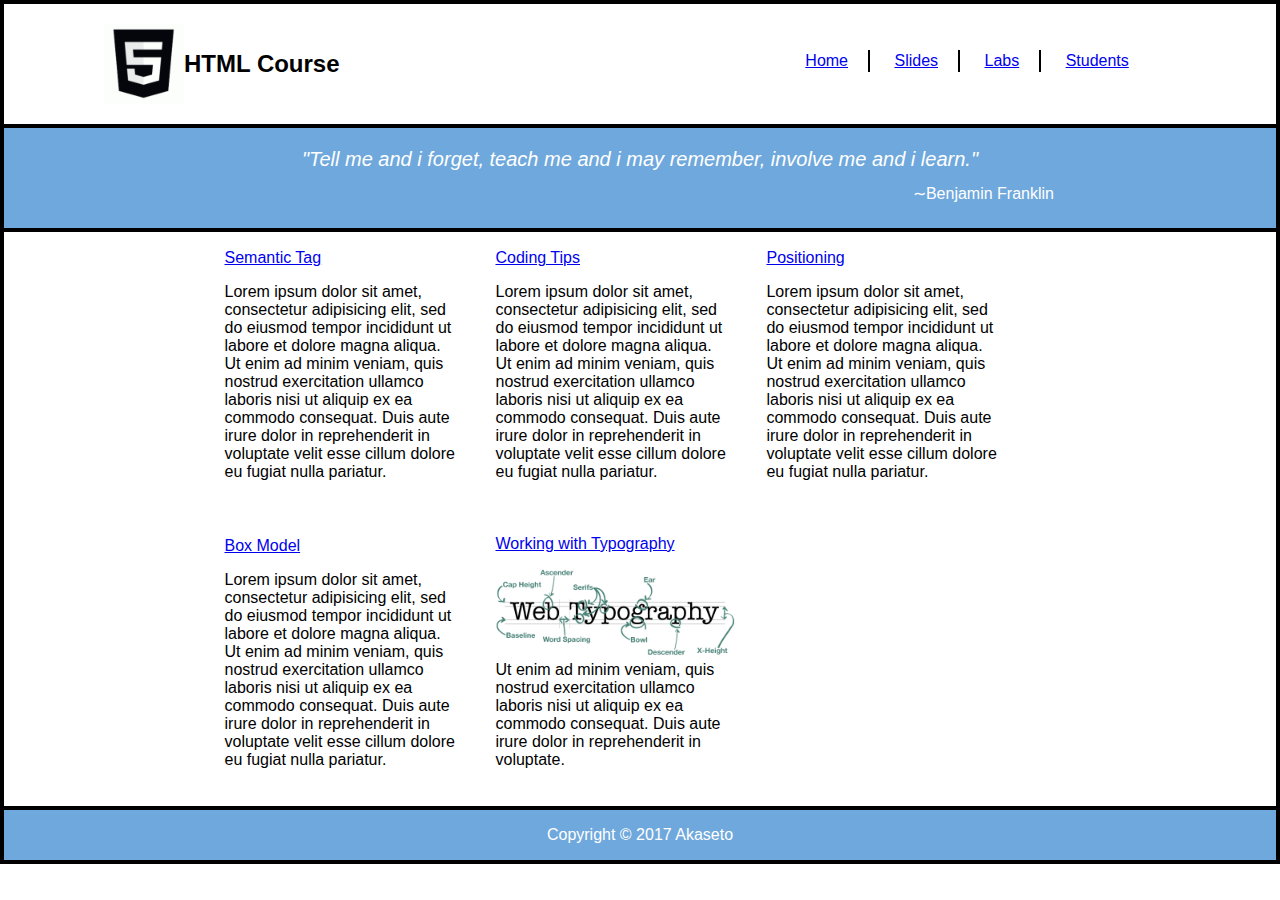
<file: layout/page/index.html>
<!DOCTYPE html>
<html>
<head>
<title>lap6</title>
<link rel="stylesheet" type="text/css" href="../css/style.css">
</head>
<body>
<div " class="nav">
<div id="logo">
<img src="../img/html5-bw-01.png">
<h2>HTML Course</hfff2>
</div>
<div id="menu">
<ul>
<li><a href="#">Home</a></li>
<li><a href="#">Slides</a></li>
<li><a href="#">Labs</a></li>
<li id="a"><a href="#">Students</a></li>
</ul>
</div>
</div>

<div class="intro">
<p>"Tell me and i forget, teach me and i may remember, involve me and i learn."</p>
<div><p>&#8764;Benjamin Franklin</p></div>
</div>

<div class="content">
<div id="main">
<div class="content_main">
<a href="#">Semantic Tag</a>
<p >Lorem ipsum dolor sit amet, consectetur adipisicing elit, sed do eiusmod
tempor incididunt ut labore et dolore magna aliqua. Ut enim ad minim veniam,
quis nostrud exercitation ullamco laboris nisi ut aliquip ex ea commodo
consequat. Duis aute irure dolor in reprehenderit in voluptate velit esse
cillum dolore eu fugiat nulla pariatur.</p>
</div>
<div class="content_main">
<a href="#">Coding Tips</a>
<p>Lorem ipsum dolor sit amet, consectetur adipisicing elit, sed do eiusmod
tempor incididunt ut labore et dolore magna aliqua. Ut enim ad minim veniam,
quis nostrud exercitation ullamco laboris nisi ut aliquip ex ea commodo
consequat. Duis aute irure dolor in reprehenderit in voluptate velit esse
cillum dolore eu fugiat nulla pariatur.</p>
</div>
<div class="content_main">
<a href="#">Positioning</a>
<p>Lorem ipsum dolor sit amet, consectetur adipisicing elit, sed do eiusmod
tempor incididunt ut labore et dolore magna aliqua. Ut enim ad minim veniam,
quis nostrud exercitation ullamco laboris nisi ut aliquip ex ea commodo
consequat. Duis aute irure dolor in reprehenderit in voluptate velit esse
cillum dolore eu fugiat nulla pariatur.</p>
</div>
<div class="content_main">
<a href="#">Box Model</a>
<p>Lorem ipsum dolor sit amet, consectetur adipisicing elit, sed do eiusmod
tempor incididunt ut labore et dolore magna aliqua. Ut enim ad minim veniam,
quis nostrud exercitation ullamco laboris nisi ut aliquip ex ea commodo
consequat. Duis aute irure dolor in reprehenderit in voluptate velit esse
cillum dolore eu fugiat nulla pariatur.</p>
</div>
<div class="content_main">
<a href="#">Working with Typography</a>
<p><img style="width: 240px; display: block;" src="../img/Web-Typography-Rules.png">Ut enim ad minim veniam,
quis nostrud exercitation ullamco laboris nisi ut aliquip ex ea commodo
consequat. Duis aute irure dolor in reprehenderit in voluptate.</p>
</div>

</div>
</div>


<div class="footer"><p>Copyright &copy; 2017 Akaseto</p></div>


</body>
</html>
</file>
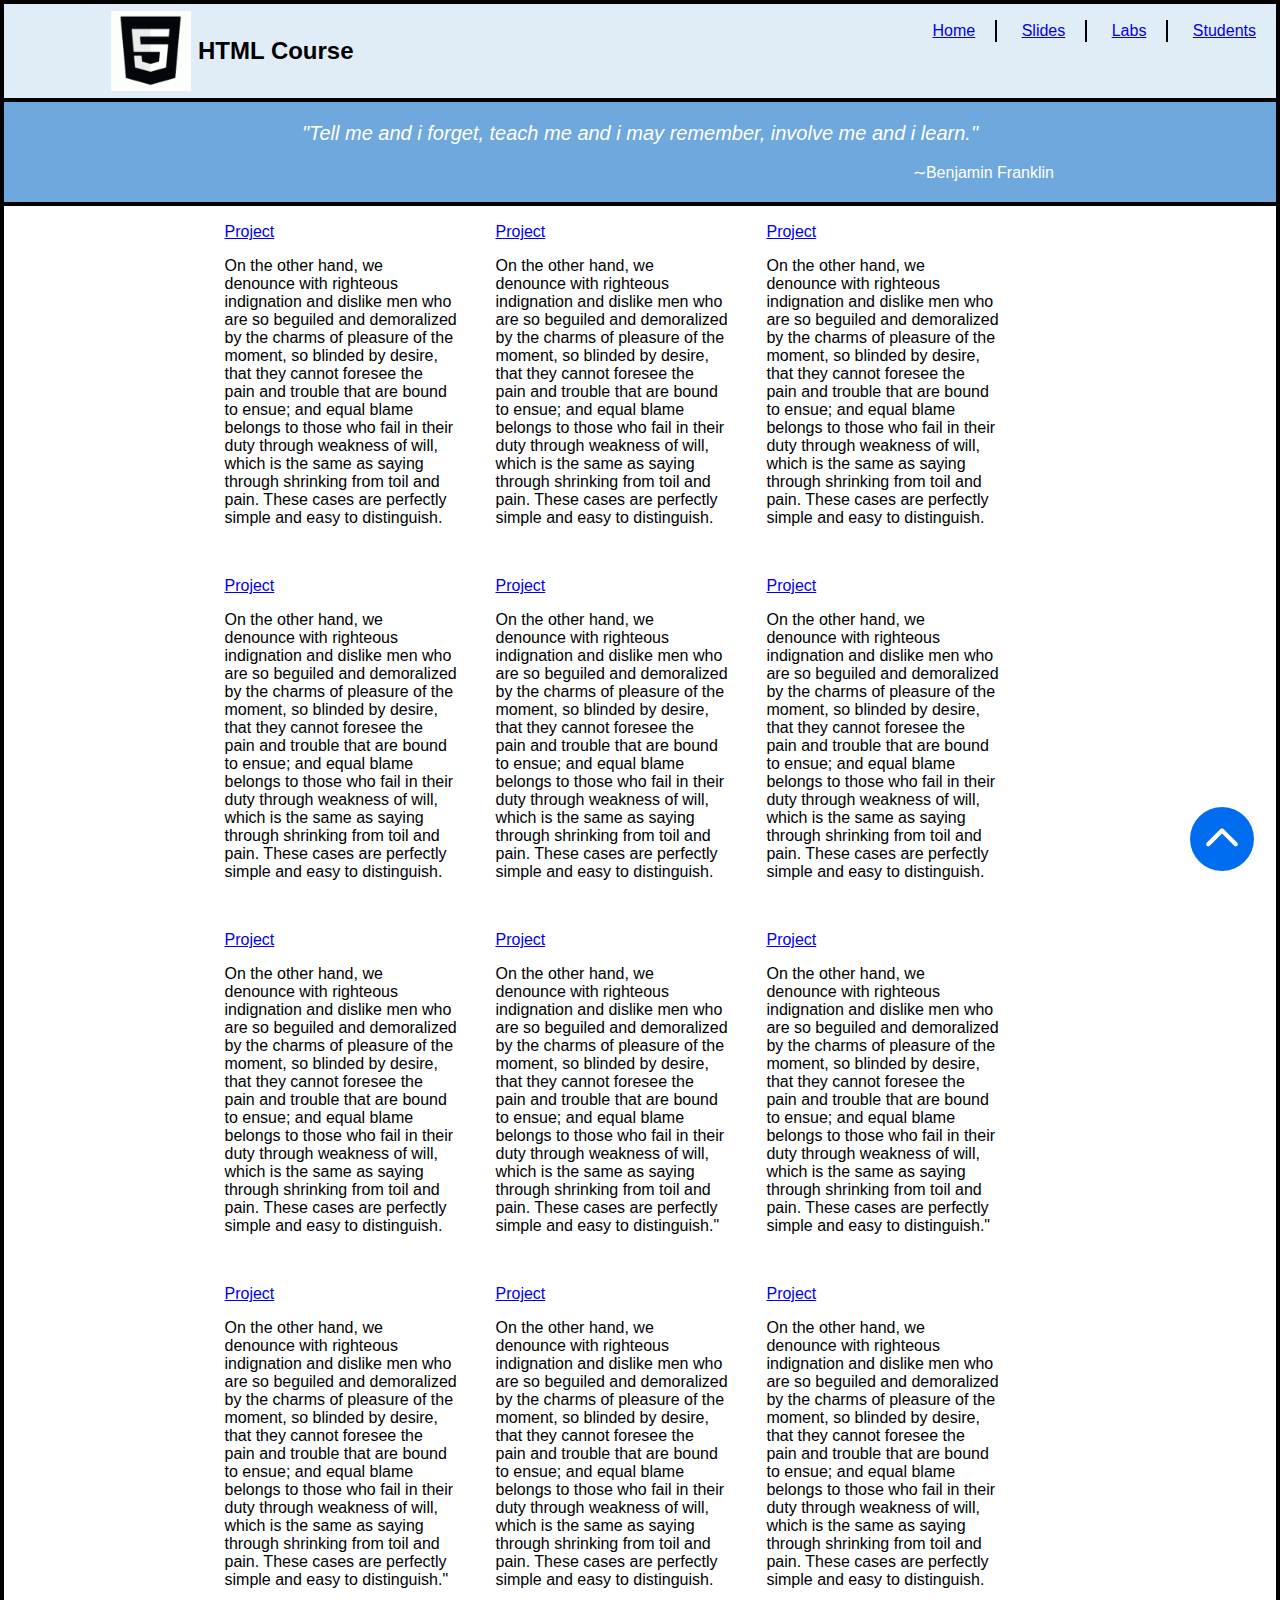
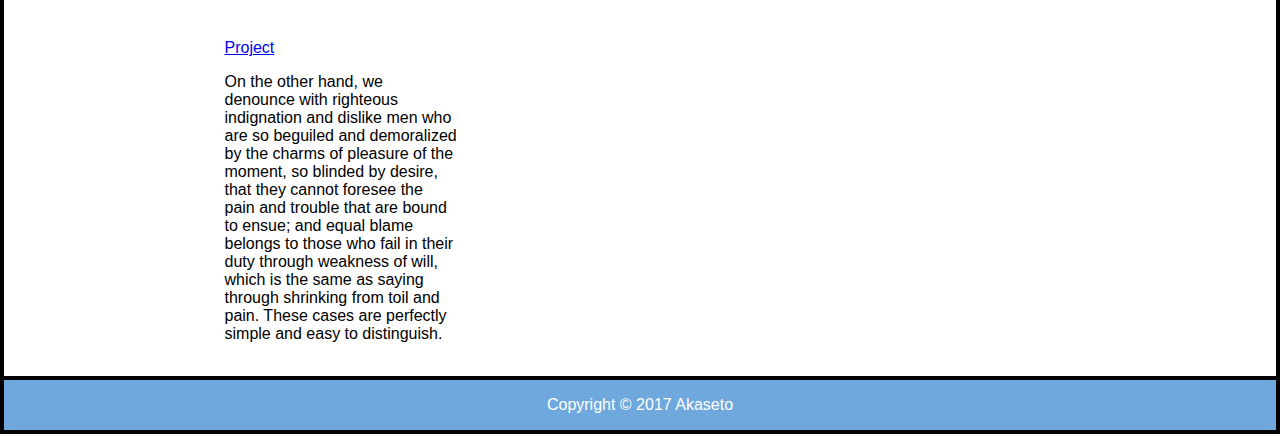
<file: lap-7/lap7.html>
<!DOCTYPE html>
<html>
<head>
<title>lap-7</title>
<link rel="stylesheet" type="text/css" href="lap-7.css">
</head>
<body>
<p style="margin: 0px;" id="a"></p>
<div class="b"><a href="#a"><img src="icon.png"></a></div>
<header>
<div id="logo">
<img src="html5-bw-01.png">
<h2>HTML Course</h2>
</div>
<menu>
<ul>
<li><a href="#">Home</a></li>
<li><a href="#">Slides</a></li>
<li><a href="#">Labs</a></li>
<li id="a" style="border: none;"><a href="#">Students</a></li>
</ul>
</menu>
</header>
<div id="intro"> 
<p>"Tell me and i forget, teach me and i may remember, involve me and i learn."</p>
<div><p>&#8764;Benjamin Franklin</p></div>
</div>
<section>
<main>
<div class="content_main">
<a href="#">Project</a>
<p >On the other hand, we denounce with righteous indignation and dislike men who are so beguiled and demoralized by the charms of pleasure of the moment, so blinded by desire, that they cannot foresee the pain and trouble that are bound to ensue; and equal blame belongs to those who fail in their duty through weakness of will, which is the same as saying through shrinking from toil and pain. These cases are perfectly simple and easy to distinguish.</p>
</div>
<div class="content_main">
<a href="#">Project</a>
<p> On the other hand, we denounce with righteous indignation and dislike men who are so beguiled and demoralized by the charms of pleasure of the moment, so blinded by desire, that they cannot foresee the pain and trouble that are bound to ensue; and equal blame belongs to those who fail in their duty through weakness of will, which is the same as saying through shrinking from toil and pain. These cases are perfectly simple and easy to distinguish. </p>
</div>
<div class="content_main">
<a href="#">Project</a>
<p>On the other hand, we denounce with righteous indignation and dislike men who are so beguiled and demoralized by the charms of pleasure of the moment, so blinded by desire, that they cannot foresee the pain and trouble that are bound to ensue; and equal blame belongs to those who fail in their duty through weakness of will, which is the same as saying through shrinking from toil and pain. These cases are perfectly simple and easy to distinguish.</p>
</div>
<div class="content_main">
<a href="#">Project</a>
<p>On the other hand, we denounce with righteous indignation and dislike men who are so beguiled and demoralized by the charms of pleasure of the moment, so blinded by desire, that they cannot foresee the pain and trouble that are bound to ensue; and equal blame belongs to those who fail in their duty through weakness of will, which is the same as saying through shrinking from toil and pain. These cases are perfectly simple and easy to distinguish.</p>
</div>
<div class="content_main">
<a href="#">Project</a>
<p>On the other hand, we denounce with righteous indignation and dislike men who are so beguiled and demoralized by the charms of pleasure of the moment, so blinded by desire, that they cannot foresee the pain and trouble that are bound to ensue; and equal blame belongs to those who fail in their duty through weakness of will, which is the same as saying through shrinking from toil and pain. These cases are perfectly simple and easy to distinguish.</p>
</div>
<div class="content_main">
<a href="#">Project</a>
<p>On the other hand, we denounce with righteous indignation and dislike men who are so beguiled and demoralized by the charms of pleasure of the moment, so blinded by desire, that they cannot foresee the pain and trouble that are bound to ensue; and equal blame belongs to those who fail in their duty through weakness of will, which is the same as saying through shrinking from toil and pain. These cases are perfectly simple and easy to distinguish.</p>
</div>
<div class="content_main">
<a href="#">Project</a>
<p>On the other hand, we denounce with righteous indignation and dislike men who are so beguiled and demoralized by the charms of pleasure of the moment, so blinded by desire, that they cannot foresee the pain and trouble that are bound to ensue; and equal blame belongs to those who fail in their duty through weakness of will, which is the same as saying through shrinking from toil and pain. These cases are perfectly simple and easy to distinguish.</p>
</div>
<div class="content_main">
<a href="#">Project</a>
<p> On the other hand, we denounce with righteous indignation and dislike men who are so beguiled and demoralized by the charms of pleasure of the moment, so blinded by desire, that they cannot foresee the pain and trouble that are bound to ensue; and equal blame belongs to those who fail in their duty through weakness of will, which is the same as saying through shrinking from toil and pain. These cases are perfectly simple and easy to distinguish."</p>
</div>
<div class="content_main">
<a href="#">Project</a>
<p> On the other hand, we denounce with righteous indignation and dislike men who are so beguiled and demoralized by the charms of pleasure of the moment, so blinded by desire, that they cannot foresee the pain and trouble that are bound to ensue; and equal blame belongs to those who fail in their duty through weakness of will, which is the same as saying through shrinking from toil and pain. These cases are perfectly simple and easy to distinguish."</p>
</div>
<div class="content_main">
<a href="#">Project</a>
<p> On the other hand, we denounce with righteous indignation and dislike men who are so beguiled and demoralized by the charms of pleasure of the moment, so blinded by desire, that they cannot foresee the pain and trouble that are bound to ensue; and equal blame belongs to those who fail in their duty through weakness of will, which is the same as saying through shrinking from toil and pain. These cases are perfectly simple and easy to distinguish."</p>
</div>
<div class="content_main">
<a href="#">Project</a>
<p> On the other hand, we denounce with righteous indignation and dislike men who are so beguiled and demoralized by the charms of pleasure of the moment, so blinded by desire, that they cannot foresee the pain and trouble that are bound to ensue; and equal blame belongs to those who fail in their duty through weakness of will, which is the same as saying through shrinking from toil and pain. These cases are perfectly simple and easy to distinguish.</p>
</div>
<div class="content_main">
<a href="#">Project</a>
<p>On the other hand, we denounce with righteous indignation and dislike men who are so beguiled and demoralized by the charms of pleasure of the moment, so blinded by desire, that they cannot foresee the pain and trouble that are bound to ensue; and equal blame belongs to those who fail in their duty through weakness of will, which is the same as saying through shrinking from toil and pain. These cases are perfectly simple and easy to distinguish.</p>
</div>
<div class="content_main">
<a href="#">Project</a>
<p> On the other hand, we denounce with righteous indignation and dislike men who are so beguiled and demoralized by the charms of pleasure of the moment, so blinded by desire, that they cannot foresee the pain and trouble that are bound to ensue; and equal blame belongs to those who fail in their duty through weakness of will, which is the same as saying through shrinking from toil and pain. These cases are perfectly simple and easy to distinguish.</p>
</div>

</main>
</section>

<footer><p>Copyright &copy; 2017 Akaseto</p></footer>


</body>
</html>
</file>
<file: layout/css/style.css>
body{
padding: 0px;
margin: 0px;
width: 100%;
font-family: 'Niramit', sans-serif;
}
.nav{
border: 4px solid black;
overflow: hidden;
box-sizing: border-box;
border-bottom: 0px;

}
.nav #logo{
position: relative;
width: 30%;
left: 100px;
float: left;
}

.nav #logo img{
width: 80px;
height: auto;
float: left;
padding-top:20px; 
}
.nav #logo h2{
line-height: 80px;
}
.nav #menu{
position: relative;
top: 30px;
right: 10%;

}
ul{
float: right;
}
li{
display: inline-block;
padding: 2px 20px 2px 20px;
border-right: 2px solid black;

}
.intro{
border: 4px solid black;
border-bottom: 0px;
position: relative;

height: 100px;
background-color: #6fa8dc;
color: #fff;
text-align: center;
}
.intro div{
position: absolute;
right: 13%;
width: 20%;
top: 40%;

}

.intro >p{
font-size: 20px;

font-style: italic;
}
.content{
border: 4px solid black;
border-bottom: 0px;

overflow: hidden;


}
.content_main{
width: 28.5%;
margin: 10px;
padding: 7px;
display: inline-block;
min-width: 234px;
min-height: 266px;
box-sizing: border-box;

}
#main{
padding: 0px 16%;
}
.footer{
color: #fff;
border: 4px solid black;
text-align: center;
height: 50px;
background-color: #6fa8dc;
}


#a{
border: none;
}
</file>
<file: lap-7/lap-7.css>
body{
padding: 0px;
margin: 0px;

font-family: 'Niramit', sans-serif;
}
header{
position: sticky;
top: 0;
border: 4px solid black;
overflow: hidden;
z-index: 1;	
background: #e0edf6;
}
header #logo{
position: relative;
width: 30%;
left: 100px;
float: left;
}

header #logo img{
width: 80px;
height: auto;
float: left;
padding:7px; 
}
header #logo h2{
padding-top: 13px;

}
header #intro{
position: absolute;	
top: 9%;
right: 10%;
}
ul{
float: right;
}
li{
display: inline-block;
padding: 2px 20px 2px 20px;

}
li:not(:last-child){
border-right: 2px solid black;
}
#intro{
border: 4px solid black;
border-bottom: 0px;
border-top: 0px;
position: relative;	
height: 100px;
background-color: #6fa8dc;
color: #fff;
text-align: center;
}
#intro div{
position: absolute;
right: 13%;
width: 20%;
top: 45%;	
}
#intro >p{
margin-top: 0px;
padding: 20px;
font-size: 20px;
font-style: italic;
}
section{
border: 4px solid black;
border-bottom: 0px;	

}
.content_main{
width: 28.5%;
margin: 10px;
padding: 7px;
display: inline-block;
min-width: 234px;
min-height: 266px;
box-sizing: border-box;
}
main{
padding: 0px 16%;
}
footer{
color: #fff;
border: 4px solid black;
text-align: center;
height: 50px;
background-color: #6fa8dc;
}
.b{
position: fixed;
width: 30px;
height: 3px;
right: 60px;
bottom: 90px;

}
</file>
